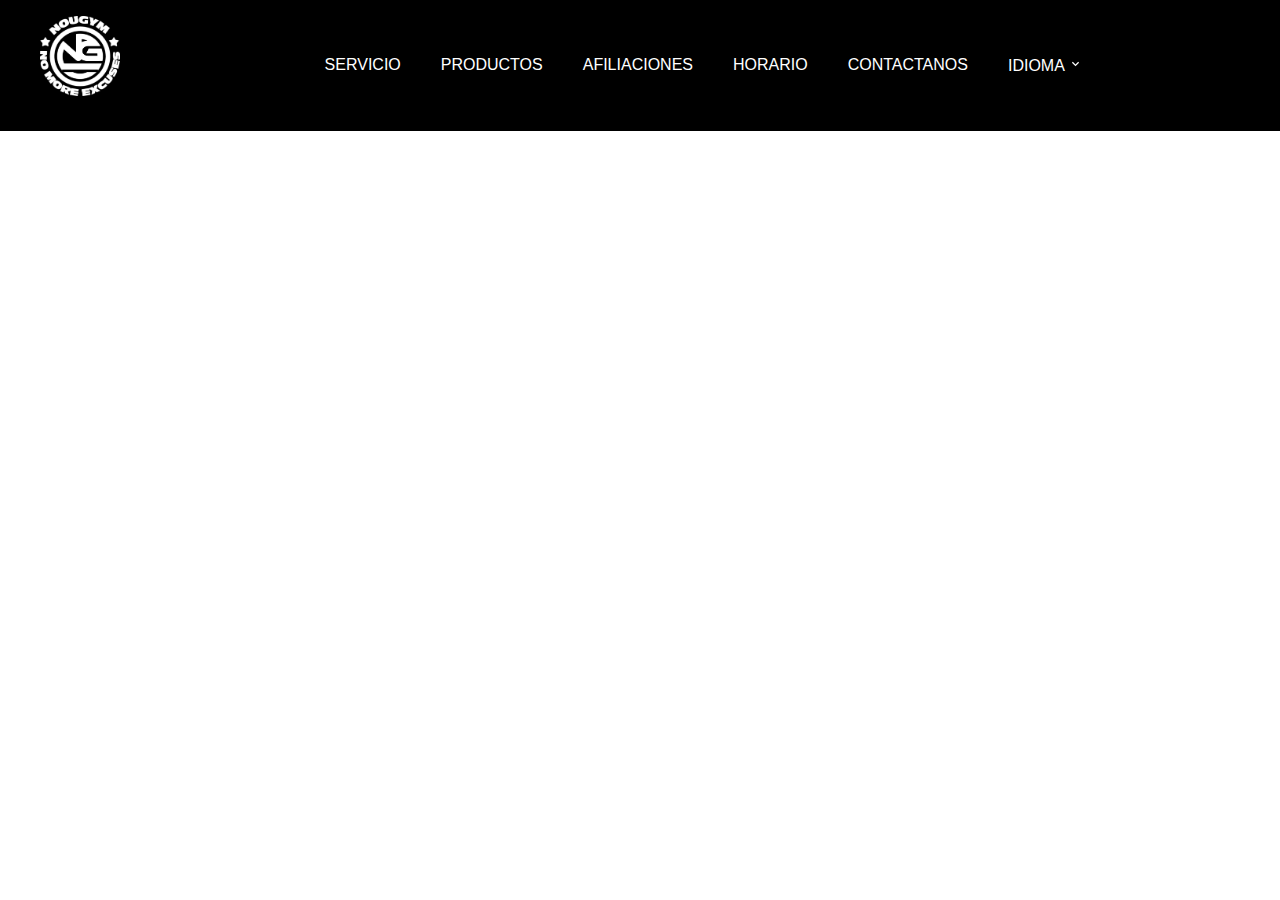
<file: index.html>
<!DOCTYPE html>
<html lang="en">

<head>
    <meta charset="UTF-8">
    <meta name="viewport" content="width=device-width, initial-scale=1.0">
    <title>Nougym - No more excuses</title>
    <link rel="stylesheet" href="/css/normalize.css">
    <link rel="stylesheet" href="/css/styles.css">

    <link rel="apple-touch-icon" sizes="180x180" href="./assets/favicon.ico/apple-touch-icon.png">
    <link rel="icon" type="image/png" sizes="32x32" href="./assets/favicon.ico/favicon-32x32.png">
    <link rel="icon" type="image/png" sizes="16x16" href="./assets/favicon.ico/favicon-16x16.png">
    <link rel="manifest" href="./assets/favicon.ico/site.webmanifest">
    <link rel="mask-icon" href="./assets/favicon.ico/safari-pinned-tab.svg" color="#5bbad5">
    <meta name="msapplication-TileColor" content="#da532c">
    <meta name="theme-color" content="#ffffff">

</head>

<body>
    <div class="menu">
        <header>
            <div class="navbar">
                <div class="logo">
                    <ul>
                        <a href="/index.html"><img class="logo" src="/assets/img/nougym_nomorex_white.png" alt="nougym_logo"></a>
                    </ul>
                </div>
                <nav class="menu_container">
                    <ul class="menu__links">
                        <li class="menu__item">
                            <a class="menu__link" href="#" data-section="header" data-value="service">SERVICIO</a>
                        </li>
                        <li class="menu__item">
                            <a class="menu__link" href="#" data-section="header" data-value="products">PRODUCTOS</a>
                        </li>
                        <li class="menu__item">
                            <a class="menu__link" href="#" data-section="header" data-value="afiliations">AFILIACIONES</a>
                        </li>
                        <li class="menu__item">
                            <a class="menu__link" href="#" data-section="header" data-value="timetable">HORARIO</a>
                        </li>
                        <li class="menu__item">
                            <a class="menu__link" href="#" data-section="header" data-value="contact">CONTACTANOS</a>
                        </li>
                        <div class="menu__container--show">
                            <li class="menu__item menu__item--show">
                                <a class="menu__link" href="#" data-section="header" data-value="language">IDIOMA <img class="menu__arrow" src="/assets/icons/arrow.svg" alt="arrow_slider"></a>
                                <ul class="menu__nesting">
                                    <div id="flags" class="flags">
                                        <div class="flags__item" data-language="es">
                                            <li class="menu__item menu__inside">
                                                <a href="#"><img class="menu__flag" src="/assets/icons/es.svg" alt="es_flag"></a>
                                            </li>
                                        </div>
                                    </div>
                                    <div id="flags" class="flags">
                                        <div class="flags__item" data-language="ca">
                                            <li class="menu__item menu__inside">
                                                <a href="#"><img class="menu__flag" src="/assets/icons/es-ct.svg" alt="cat_flag"></a>
                                            </li>
                                        </div>
                                    </div>

                                </ul>
                            </li>
                        </div>
                    </ul>
                </nav>
            </div>
        </header>
    </div>

    <script src="/js/scripts.js"></script>
</body>
</html>
</file>
<file: css/styles.css>
/* AJUSTES GENERALES */

*{
    font-family:'Franklin Gothic Medium', 'Arial Narrow', Arial, sans-serif;
    color: white;
}

body{
    margin: 0;
    padding: 0;
}

/* AJUSTES DEL MENU */
header {
    background: black;
    width: 100%;
    position: fixed;
}

.menu{
    height: 70px;
}

/* AJUSTES DEL NAV */
.menu_container{
    display: flex;
    width: 90%;
    max-width: 1200px;
    margin: 0 auto;
    display: flex;
    padding: 20px;
    float: right;
    align-items: center;
    justify-content: center;
}

/* AJUSTES DEL "ul" */
.menu__links{
    height: 100%;
    display: flex;
}

/* AJUSTES DEL LOGO */
.logo{
    display: block;
    float: left;
    width: 80px;
    height: 80px;
}

/* AJUSTES DE LOS "li" */
.menu__item{
    margin: 12.5px;
    padding: 0;
    list-style: none;
    height: 100%;
    position: relative;
    display: block;
}

/* AJUSTES DE LOS "a" */
.menu__link{
    text-decoration: none;
    padding: 7.5px 7.5px 7.5px 7.5px;
    display: block;
    align-items: center;
    justify-content: center;
    transition: all 0.4s;
    transition-timing-function: ease;
}

.menu__link:hover {
    background-color: orange;
    color: black;
    border-radius: 3px;
    transition: background-color 0.75s;
}

/* AJUSTES DEL MENU DESPLEGABLE */

nav ul li .menu__arrow{
    transition: all 0.4s;
    transition-timing-function: ease;
    height: 15px;
    width: 15px;
}

nav ul li:hover .menu__arrow{
    transform: rotate(-90deg);
    transition: all 0.75s;
}

nav li ul{
    display: none;
}

nav li{
    transition: all 0.5s;
    transition-timing-function: ease;
}

.menu__container--show{
    align-items: center;
    justify-content: center;
    padding: 0;
    margin: 0;
}

.menu__item--show{
    position: relative;
}

.menu__nesting{
    position: absolute;
    background-color: orange;
    border-radius: 10px;
    padding: 10px;
    margin: 0;
    top: 70%;
}

nav li:hover > ul{
    display: block;
}

nav ul li .menu__nesting li:hover{
    display: block;
}

.menu__flag{
    height: 25px;
    width: 45px;
    transition: all 0.4s;
    transition-timing-function: ease;
}

.menu__flag:hover{
    background-color: none;
    transform: scale(1.2);
}

.flags__item{
    transition: all 3s;
}
</file>
